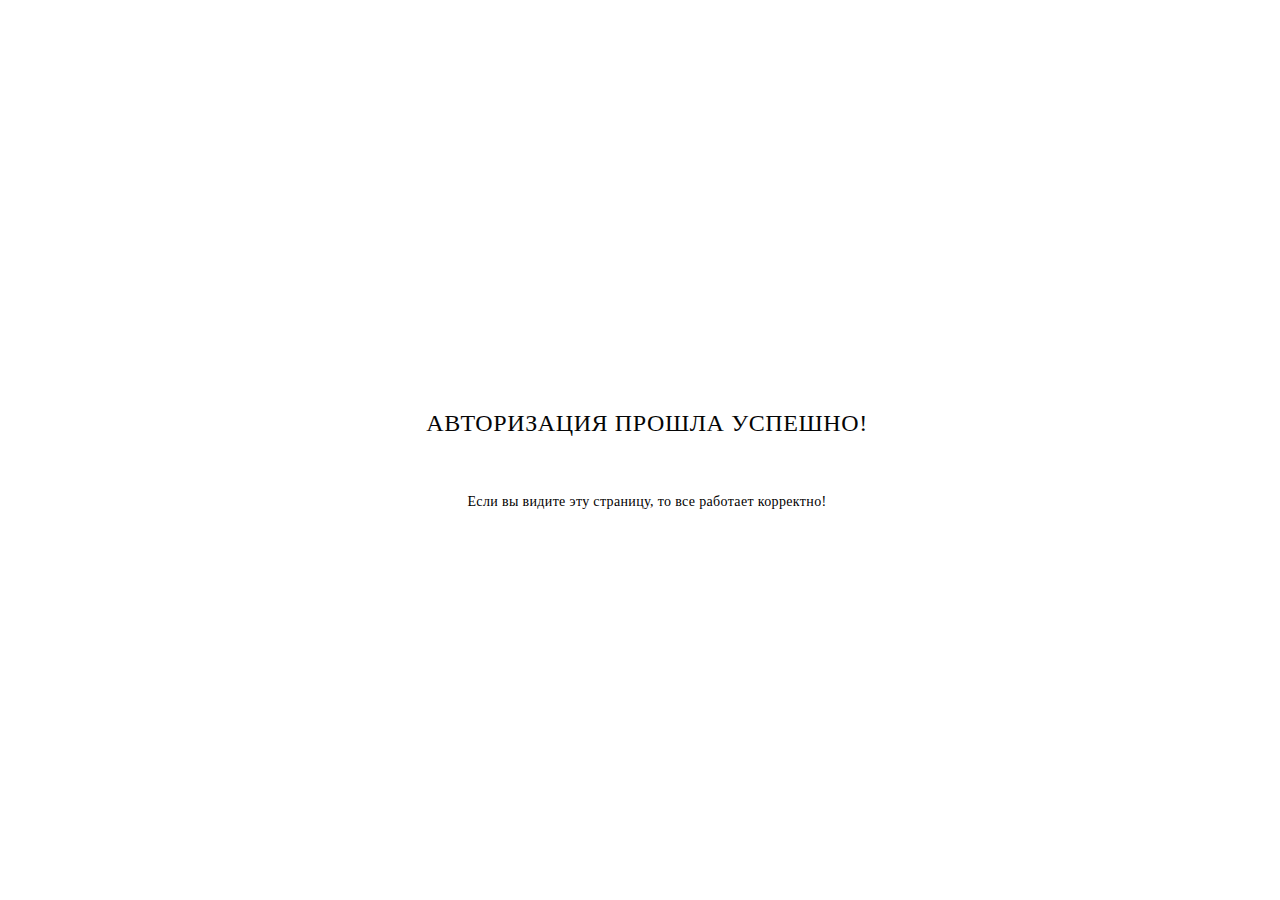
<file: www/localhost/auth.html>
<head>
<title>Welcome to webserv!</title>
<style>
    body {
        width: 35em;
        margin: 0 auto;
        font-family: Tahoma, Verdana, Arial, sans-serif;

    }
</style>
    <meta http-equiv="Content-Type" content="text/html; charset=UTF-8">
    <meta name="viewport" content="width=device-width, initial-scale=1.0">
    <link rel="stylesheet" type="text/css" href="stylesheet.css">
</head>
<body>
<h1>Авторизация прошла успешно!</h1>
<p>Если вы видите эту страницу, то все работает корректно!</p>
</body>
</html>
</file>
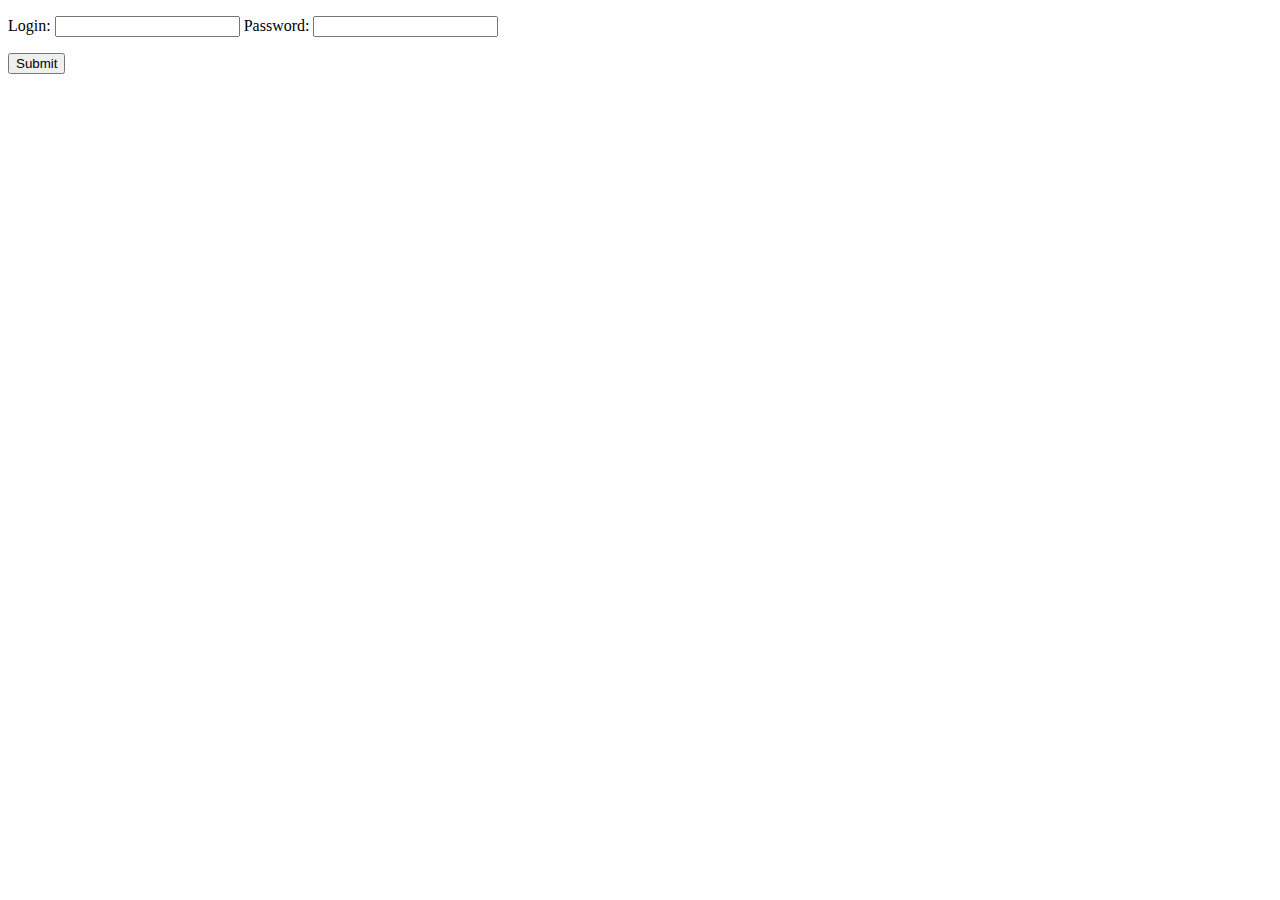
<file: www/localhost/post.html>
<!DOCTYPE HTML PUBLIC "-//W3C//DTD HTML 4.01 Transitional//EN"
        "http://www.w3.org/TR/html4/loose.dtd">
<html>
<head>
  <title>Title</title>
</head>
<body>
<form action="/post.php?" method = "GET">
    <p>
        Login: <input name="login">
        Password: <input type="password" name="pass"></p>
    <p><input type="submit"></p>
</form>
</body>
</html>
</file>
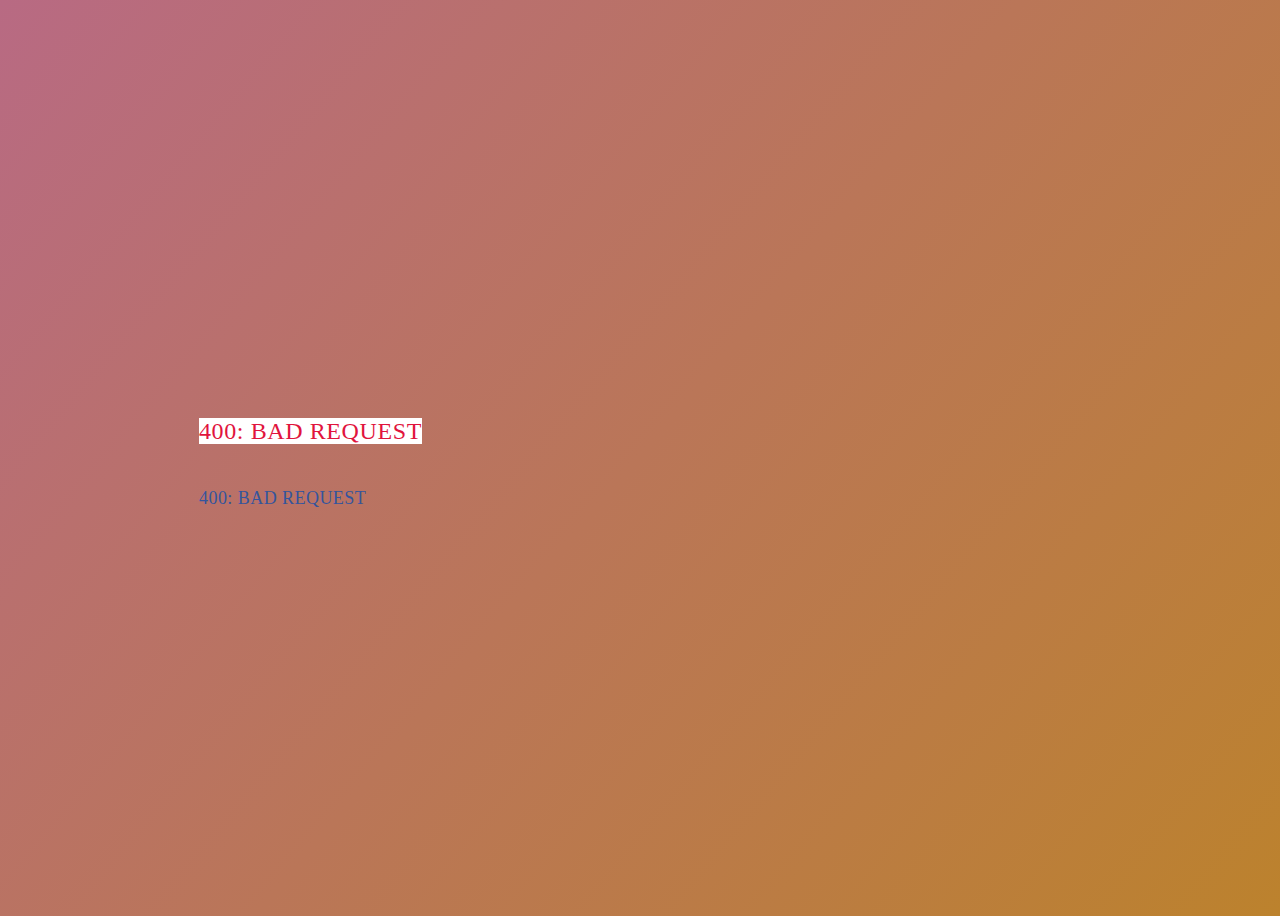
<file: www/localhost/errorPages/400 2.html>
<!DOCTYPE html>
<html lang="en">
<head>
    <title>400: Bad request</title>
    <meta charset="utf-8">
    <meta name="viewport" content="width=device-width, initial-scale=1.0">
    <link rel="stylesheet" type="text/css" href="../stylesheet.css">
</head>
<body class="error">
<div id="Box">
    <h1><mark class="markError">400: Bad request</mark></h1>
    <h2>400: Bad request</h2>
</div>
</body>
</html>
</file>
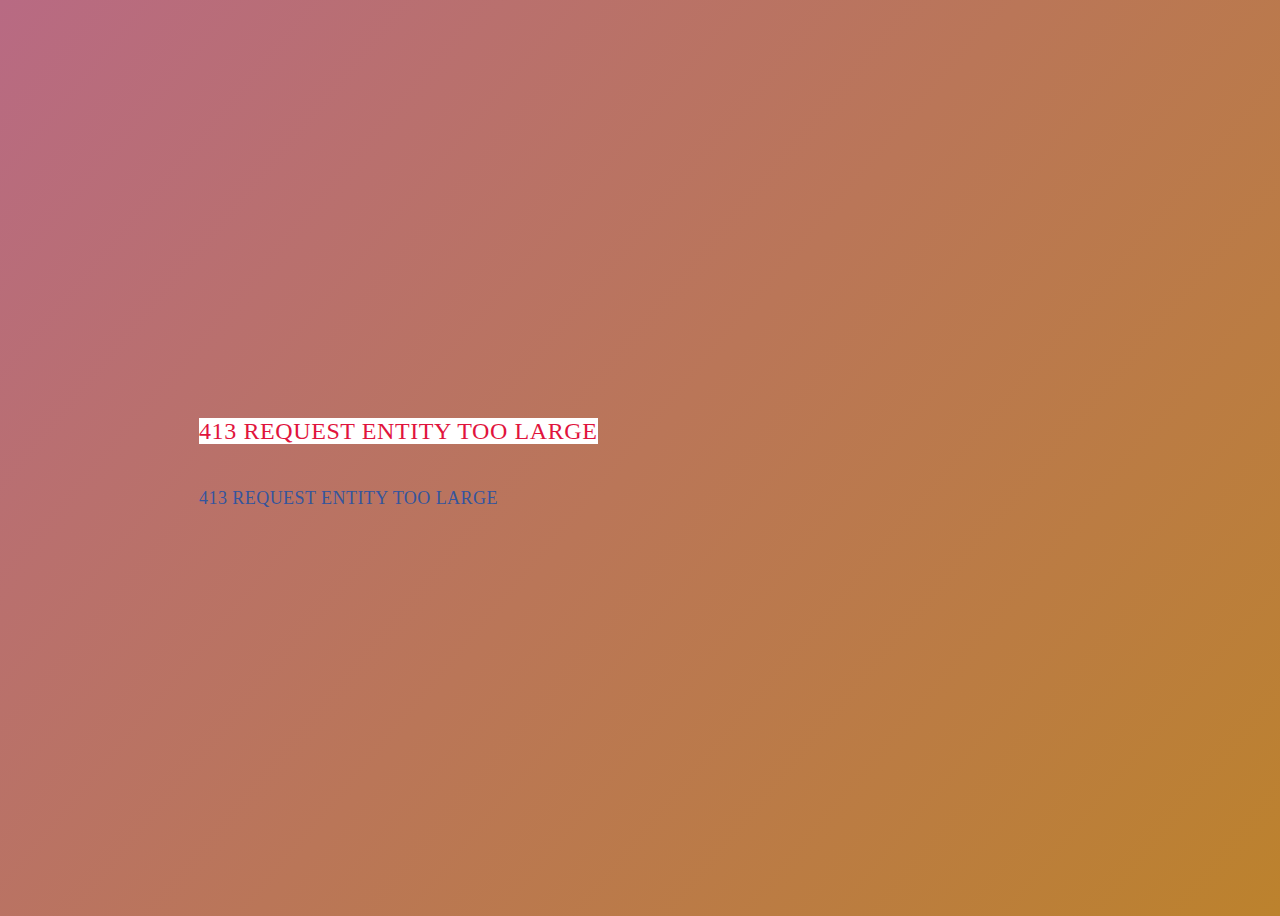
<file: www/localhost/errorPages/413.html>
<!DOCTYPE html>
<html lang="en">
<head>
    <title>413 Request Entity Too Large</title>
    <meta charset="utf-8">
    <meta name="viewport" content="width=device-width, initial-scale=1.0">
    <link rel="stylesheet" type="text/css" href="../stylesheet.css">
</head>
<body class="error">
<div id="Box">
    <h1><mark class="markError">413 Request Entity Too Large</mark></h1>
    <h2>413 Request Entity Too Large</h2>
</div>
</body>
</html>
</file>
<file: www/localhost/stylesheet.css>
@charset "utf-8";

img {
    width: 100%;
    max-width: 100%;
    height: auto;
}

h1 {
    text-transform: uppercase;
    font-family: helvetica neue, serif;
    font-size: 24px;
    font-weight: 400;
    letter-spacing: 0.025em;
    line-height: 1.5em;
    margin-top: 1.5em;
    margin-bottom: 1.5em;
    color: #050505;
}

h2 {
    text-transform: uppercase;
    font-family: helvetica neue, serif;
    font-size: 18px;
    font-weight: 400;
    letter-spacing: 0.025em;
    line-height: 1.5em;
    margin-top: 1.5em;
    margin-bottom: 1.5em;
    color: #34559d;
}

body {
    display: flex;
    flex-direction: column;
    justify-content: center;
    align-items: center;
    /*text-align: center;*/
    min-height: 100vh;
    font-family: helvetica neue, serif;
    font-size: 14px;
    font-weight: 300;
    letter-spacing: 0.025em;
    padding-left: 1em;
    color: rgb(201, 209, 212);
}

.error {
    background: linear-gradient(130deg, rgb(184, 106, 131) 0%, rgb(188, 130, 45) 100%);
}

.success {
    background: linear-gradient(130deg, rgb(201, 209, 212) 0%, rgb(35, 78, 0) 100%);
}

p {
    font-size: 14px;
    font-weight: 300;
    letter-spacing: 0.025em;
    line-height: 1.5em;
    color: #020000;
    padding-bottom: 5px;
}

label {
    font-size: 14px;
    font-weight: 300;
    letter-spacing: 0.025em;
    line-height: 1.5em;
    color: #69bc3b;
    padding-bottom: 5px;
}

a {
    font-size: 15px;
    font-weight: 300;
    letter-spacing: 0.025em;
    line-height: 1.5em;
    position: relative;
    text-decoration: none;
    background-color: #cfb053;
    transition: 0.8s;
}

a:hover {
    font-size: 20px;
    transition: 0.4s;
}

ul {
    list-style-type: none;
    margin: 0;
    padding: 0;
    visibility: hidden;
}

li {
    padding-bottom: 8px;
}

.markError {
    background-color: white;
    color: rgb(225, 20, 61);
}

.markSuccess {
    background-color: white;
    color: rgb(33, 99, 134);
}

#Box {
    border: 0;
    /*width: 720px;*/
    width: 70vw;
    height: auto;
    margin: 0 auto 0 auto;
    padding: 0;
    text-align: left;
}

::selection {
    color: black;
    background: white;
}
</file>
